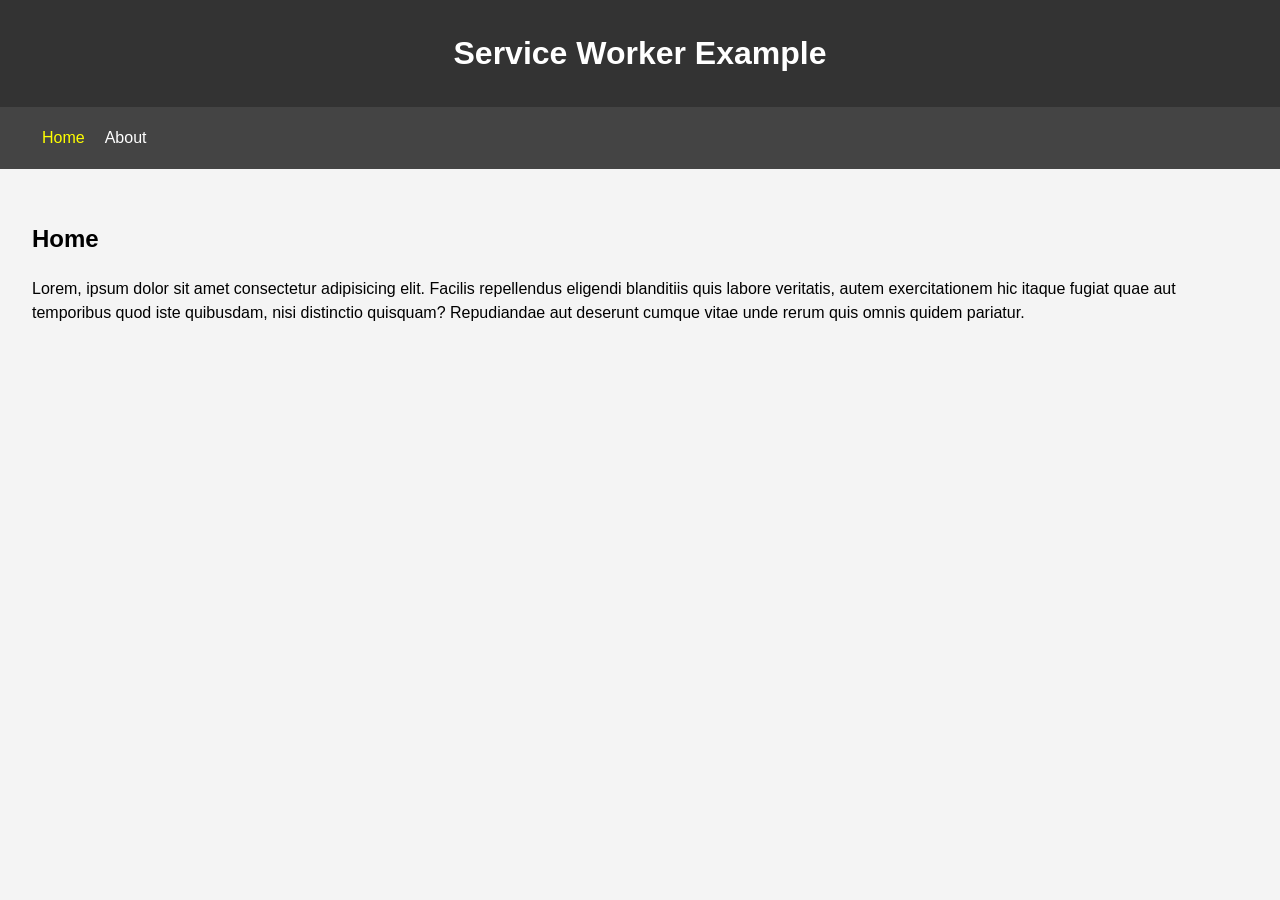
<file: index.html>
<!DOCTYPE html>
<html lang="en">

<head>
  <meta charset="UTF-8">
  <meta name="viewport" content="width=device-width, initial-scale=1.0">
  <meta http-equiv="X-UA-Compatible" content="ie=edge">
  <link rel="stylesheet" href="css/style.css">
  <title>Home - Service Worker Example</title>
</head>

<body>
  <header>
    <h1>Service Worker Example</h1>
  </header>
  <nav>
    <ul>
      <li class="current">
        <a href="index.html">Home</a>
      </li>
      <li>
        <a href="about.html">About</a>
      </li>
    </ul>
  </nav>
  <main>
    <h2>Home</h2>
    <p>Lorem, ipsum dolor sit amet consectetur adipisicing elit. Facilis repellendus eligendi blanditiis quis labore veritatis,
      autem exercitationem hic itaque fugiat quae aut temporibus quod iste quibusdam, nisi distinctio quisquam? Repudiandae
      aut deserunt cumque vitae unde rerum quis omnis quidem pariatur.</p>
  </main>

  <script src="js/main.js"></script>
</body>

</html>
</file>
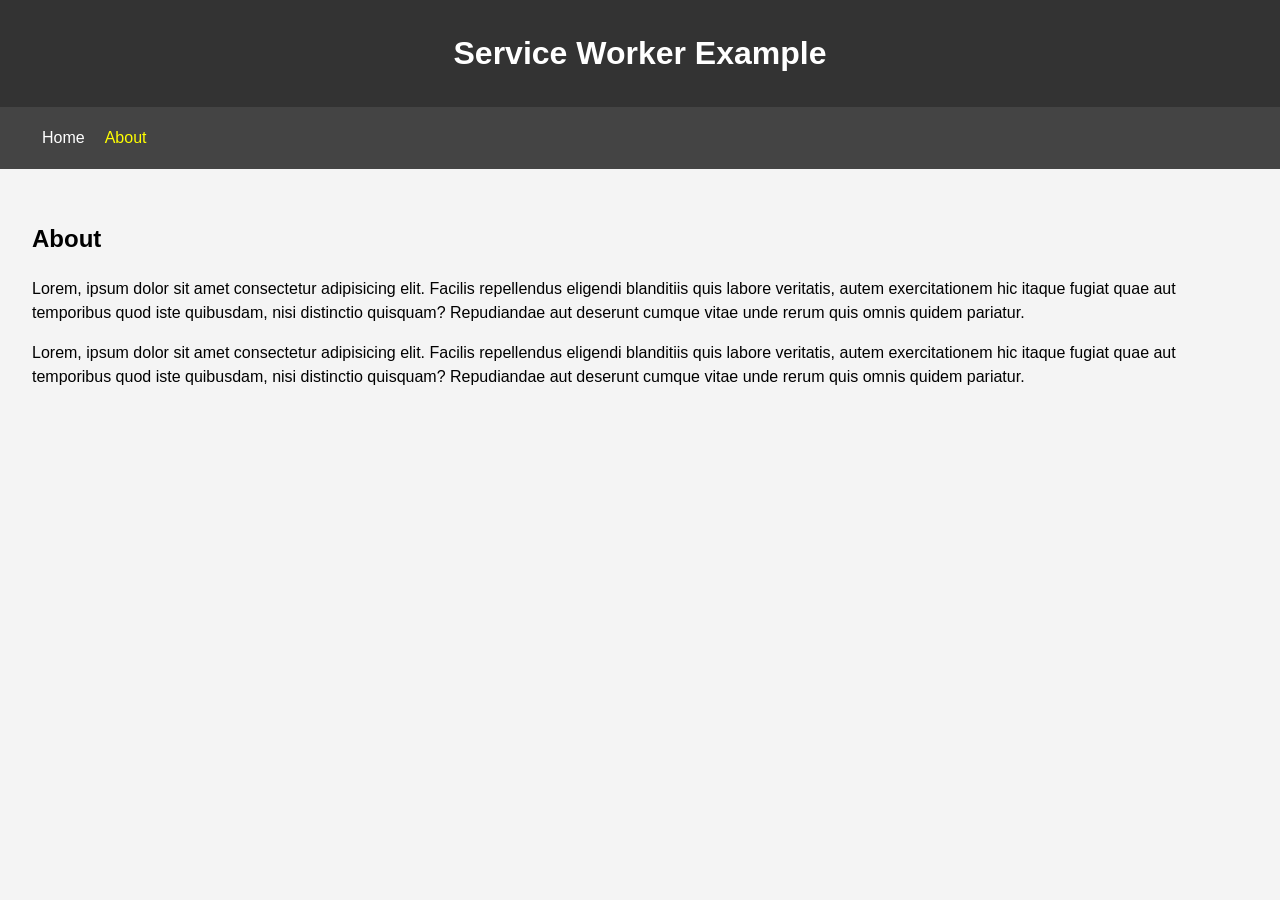
<file: about.html>
<!DOCTYPE html>
<html lang="en">

<head>
  <meta charset="UTF-8">
  <meta name="viewport" content="width=device-width, initial-scale=1.0">
  <meta http-equiv="X-UA-Compatible" content="ie=edge">
  <link rel="stylesheet" href="css/style.css">
  <title>About - Service Worker Example</title>
</head>

<body>
  <header>
    <h1>Service Worker Example</h1>
  </header>
  <nav>
    <ul>
      <li>
        <a href="index.html">Home</a>
      </li>
      <li class="current">
        <a href="about.html">About</a>
      </li>
    </ul>
  </nav>
  <main>
    <h2>About</h2>
    <p>Lorem, ipsum dolor sit amet consectetur adipisicing elit. Facilis repellendus eligendi blanditiis quis labore veritatis,
      autem exercitationem hic itaque fugiat quae aut temporibus quod iste quibusdam, nisi distinctio quisquam? Repudiandae
      aut deserunt cumque vitae unde rerum quis omnis quidem pariatur.</p>
    <p>Lorem, ipsum dolor sit amet consectetur adipisicing elit. Facilis repellendus eligendi blanditiis quis labore veritatis,
      autem exercitationem hic itaque fugiat quae aut temporibus quod iste quibusdam, nisi distinctio quisquam? Repudiandae
      aut deserunt cumque vitae unde rerum quis omnis quidem pariatur.</p>
  </main>
  <script src="js/main.js"></script>
</body>

</html>
</file>
<file: css/style.css>
body {
  background: #f4f4f4;
  font-family: Arial, Helvetica, sans-serif;
  line-height: 1.5;
  margin: 0;
}

header {
  background: #333;
  color: #fff;
  text-align: center;
  padding: 0.5rem;
}

main {
  padding: 2rem;
}

nav {
  background: #444;
  padding: 0.2rem 2rem;
}

nav ul {
  list-style: none;
  padding: 0;
  display: flex;
}

nav a {
  padding: 10px;
  color: #fff;
  text-decoration: none;
}

nav .current > a {
  color: yellow;
}
</file>
